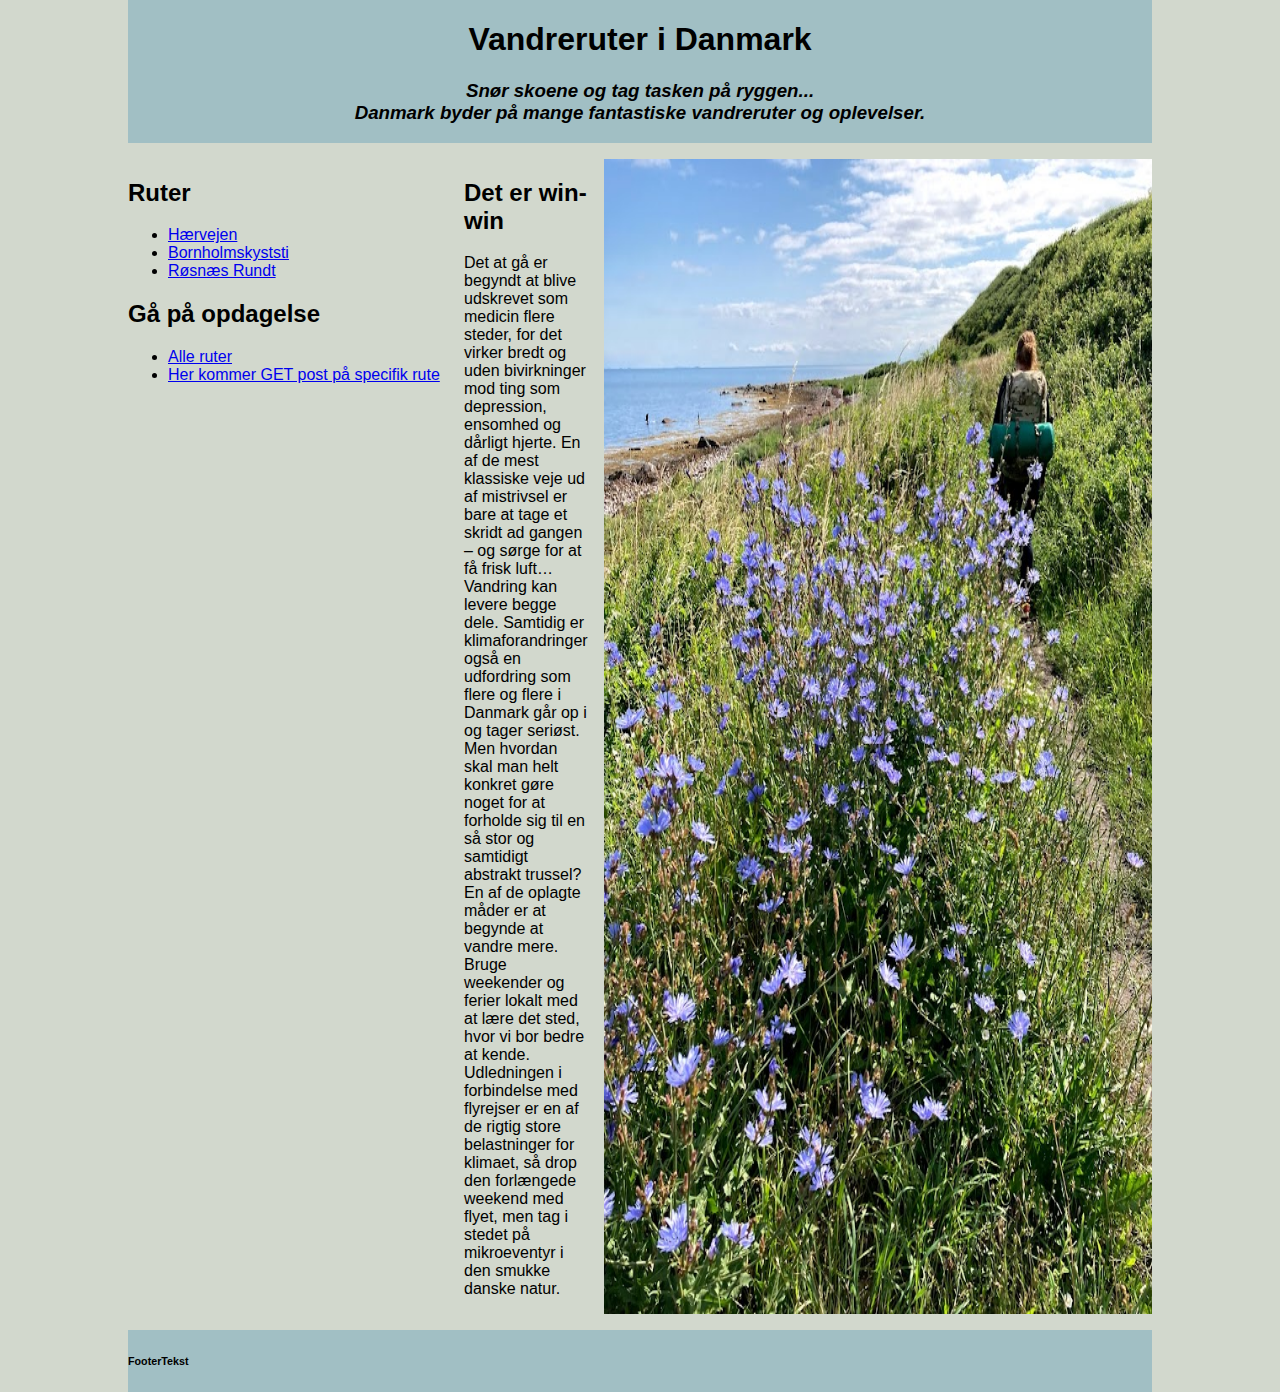
<file: src/main/resources/static/index.html>
<!DOCTYPE html>
<html lang="en">
<head>
    <meta charset="UTF-8">
    <title>TouristGuideAPI-MMH</title>
    <link rel="stylesheet" href="styles.css">

</head>
<body>

<!---------------------------HEADER-------------------------------------->
<header>
    <h1>Vandreruter i Danmark</h1>
    <h3>Snør skoene og tag tasken på ryggen...<br>
        Danmark byder på mange fantastiske vandreruter og oplevelser.</h3>
</header>

<!---------------------------NAV-------------------------------------->
<nav>
    <h2>Ruter</h2>
    <ul>
        <li><a href="hærvejen.html">Hærvejen</a></li>
        <li><a href="kyststiBornholm.html">Bornholmskyststi</a></li>
        <li><a href="røsnæsRundt.html">Røsnæs Rundt</a></li>
    </ul>
    <h2>Gå på opdagelse</h2>
    <ul>
        <li><a href="http://localhost:8080/attractions">Alle ruter</a></li>
        <li><a href="http://localhost:8080/attractions/">Her kommer GET post på specifik rute</a></li>

    </ul>
</nav>

<!---------------------------MAIN-------------------------------------->
<main>
    <h2>Det er win-win</h2>
    <p>
  Det at gå er begyndt at blive udskrevet som medicin flere steder, for det virker bredt og uden bivirkninger mod ting som depression, ensomhed og dårligt hjerte. En af de mest klassiske veje ud af mistrivsel er bare at tage et skridt ad gangen – og sørge for at få frisk luft… Vandring kan levere begge dele.

  Samtidig er klimaforandringer også en udfordring som flere og flere i Danmark går op i og tager seriøst. Men hvordan skal man helt konkret gøre noget for at forholde sig til en så stor og samtidigt abstrakt trussel?

  En af de oplagte måder er at begynde at vandre mere. Bruge weekender og ferier lokalt med at lære det sted, hvor vi bor bedre at kende. Udledningen i forbindelse med flyrejser er en af de rigtig store belastninger for klimaet, så drop den forlængede weekend med flyet, men tag i stedet på mikroeventyr i den smukke danske natur.
</p>
</main>
<!---------------------------IMAGE-------------------------------------->
<div class="image">
    <img src="images/forside.jpg" alt="forsideBillede">
</div>
<!---------------------------FOOTER-------------------------------------->
<footer>
    <h6>FooterTekst</h6>
</footer>

</body>
</html>
</file>
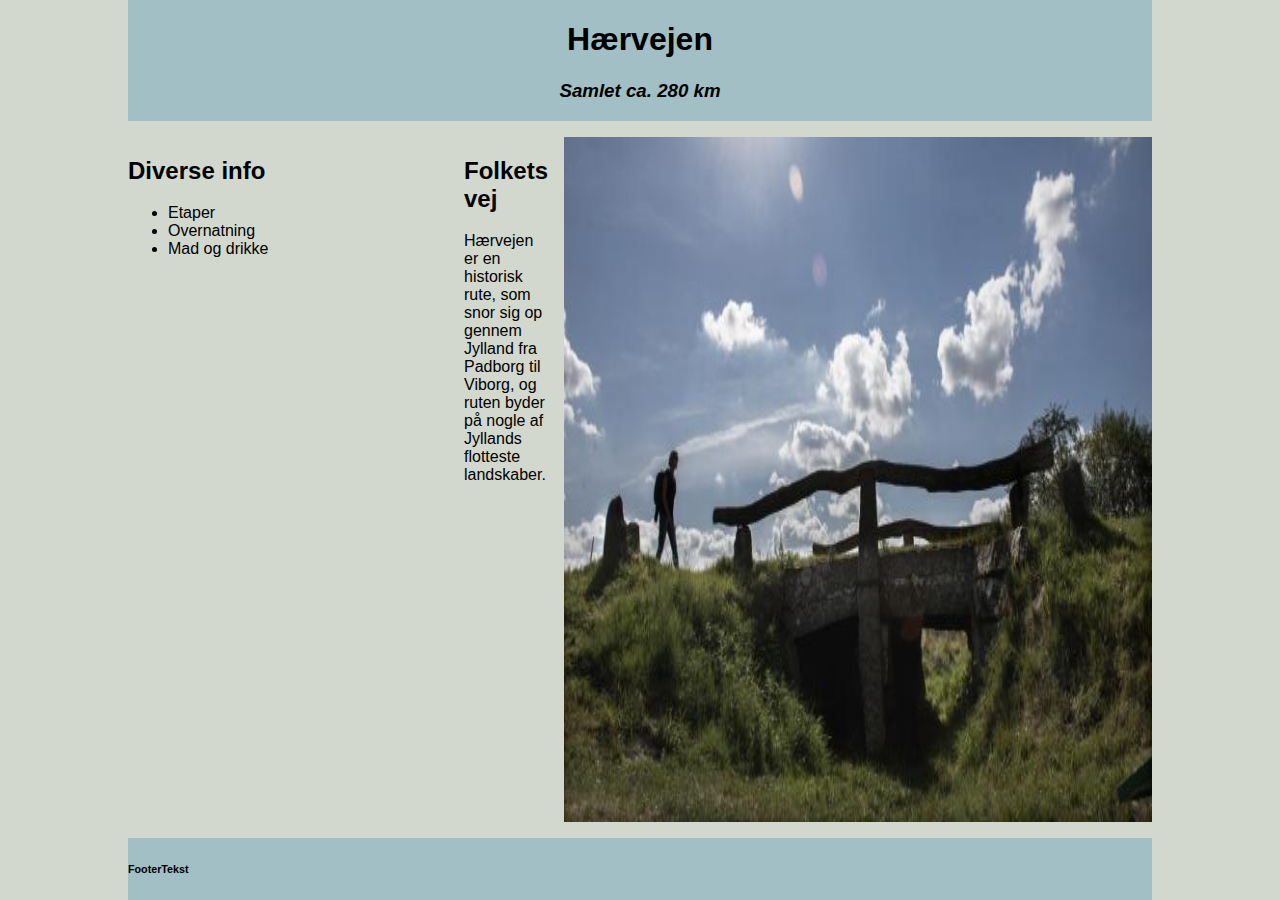
<file: src/main/resources/static/hærvejen.html>
<!DOCTYPE html>
<html lang="en">
<head>
  <meta charset="UTF-8">
  <title>Hærvejen-MMH</title>
  <link rel="stylesheet" href="styles.css">
</head>
<body>
<!---------------------------HEADER-------------------------------------->
<header>
  <h1>Hærvejen</h1>
  <h3>Samlet ca. 280 km</h3>
</header>

<!---------------------------NAV-------------------------------------->
<nav>
  <h2>Diverse info</h2>
  <ul>
    <li>Etaper</li>
    <li>Overnatning</li>
    <li>Mad og drikke</li>
  </ul>
</nav>

<!---------------------------MAIN-------------------------------------->
<main>
  <h2>Folkets vej</h2>
  <p>
    Hærvejen er en historisk rute, som snor sig op gennem Jylland fra Padborg til Viborg, og ruten byder på nogle af
    Jyllands flotteste landskaber.
  </p>
</main>
<!---------------------------IMAGE-------------------------------------->
<div class="image">
  <img src="images/hærvejen_photo_Hærvejen.jpg" alt="hærvejen">
</div>
<!---------------------------FOOTER-------------------------------------->
<footer>
  <h6>FooterTekst</h6>
</footer>


</body>
</html>
</file>
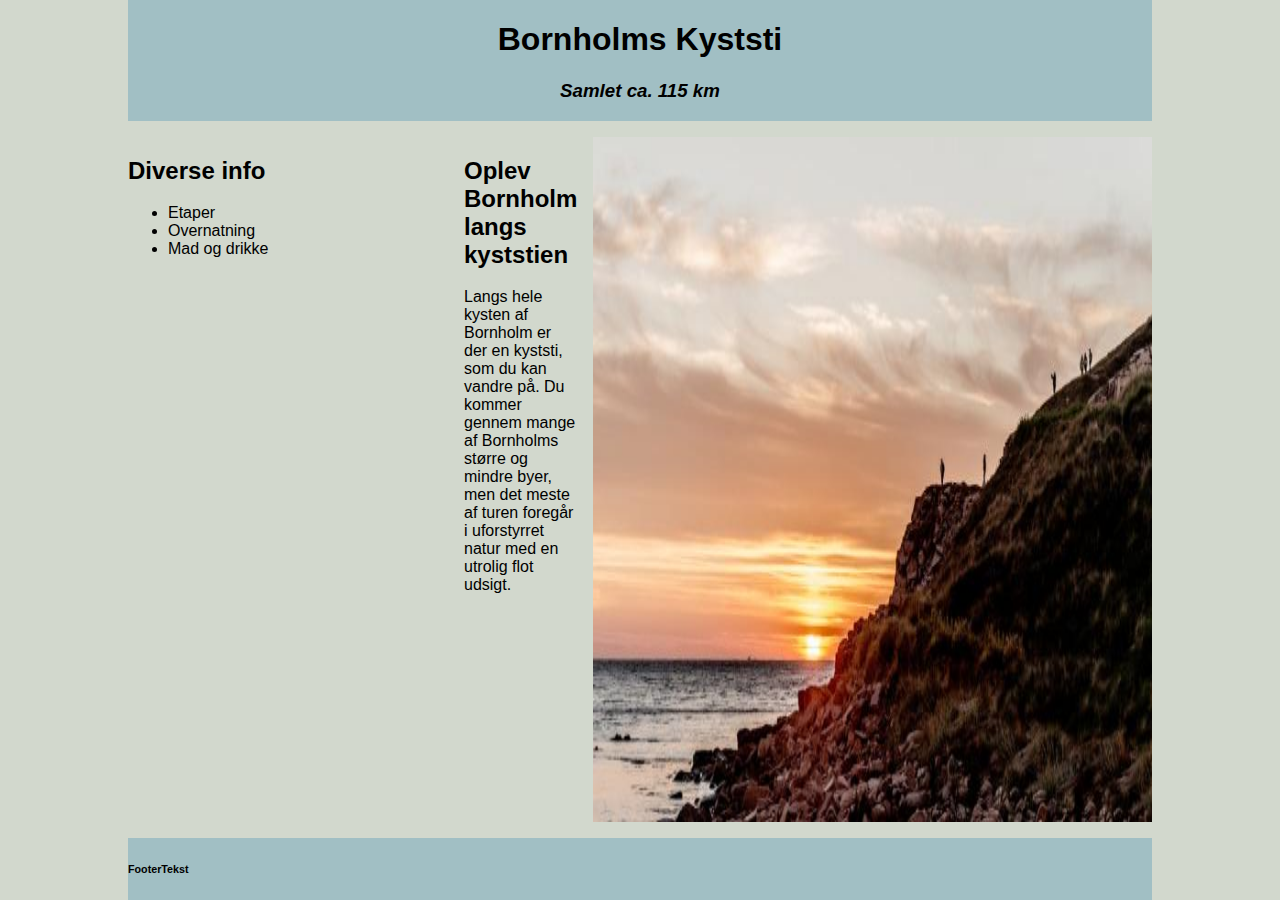
<file: src/main/resources/static/kyststiBornholm.html>
<!DOCTYPE html>
<html lang="en">
<head>
  <meta charset="UTF-8">
  <title>TouristGuideAPI-MMH</title>
  <link rel="stylesheet" href="styles.css">
</head>
<body>
<!---------------------------HEADER-------------------------------------->
<header>
  <h1>Bornholms Kyststi</h1>
  <h3>Samlet ca. 115 km</h3>
</header>

<!---------------------------NAV-------------------------------------->
<nav>
  <h2>Diverse info</h2>
  <ul>
    <li>Etaper</li>
    <li>Overnatning</li>
    <li>Mad og drikke</li>
  </ul>
</nav>

<!---------------------------MAIN-------------------------------------->
<main>
  <h2>Oplev Bornholm langs kyststien</h2>
  <p>
    Langs hele kysten af Bornholm er der en kyststi, som du kan vandre på. Du kommer gennem mange af Bornholms
    større og mindre byer, men det meste af turen foregår i uforstyrret natur med en utrolig flot udsigt.

  </p>
</main>
<!---------------------------IMAGE-------------------------------------->
<div class="image">
  <img src="images/Bornholm.jpg" alt="bornholm">
</div>
<!---------------------------FOOTER-------------------------------------->
<footer>
  <h6>FooterTekst</h6>
</footer>


</body>
</html>
</file>
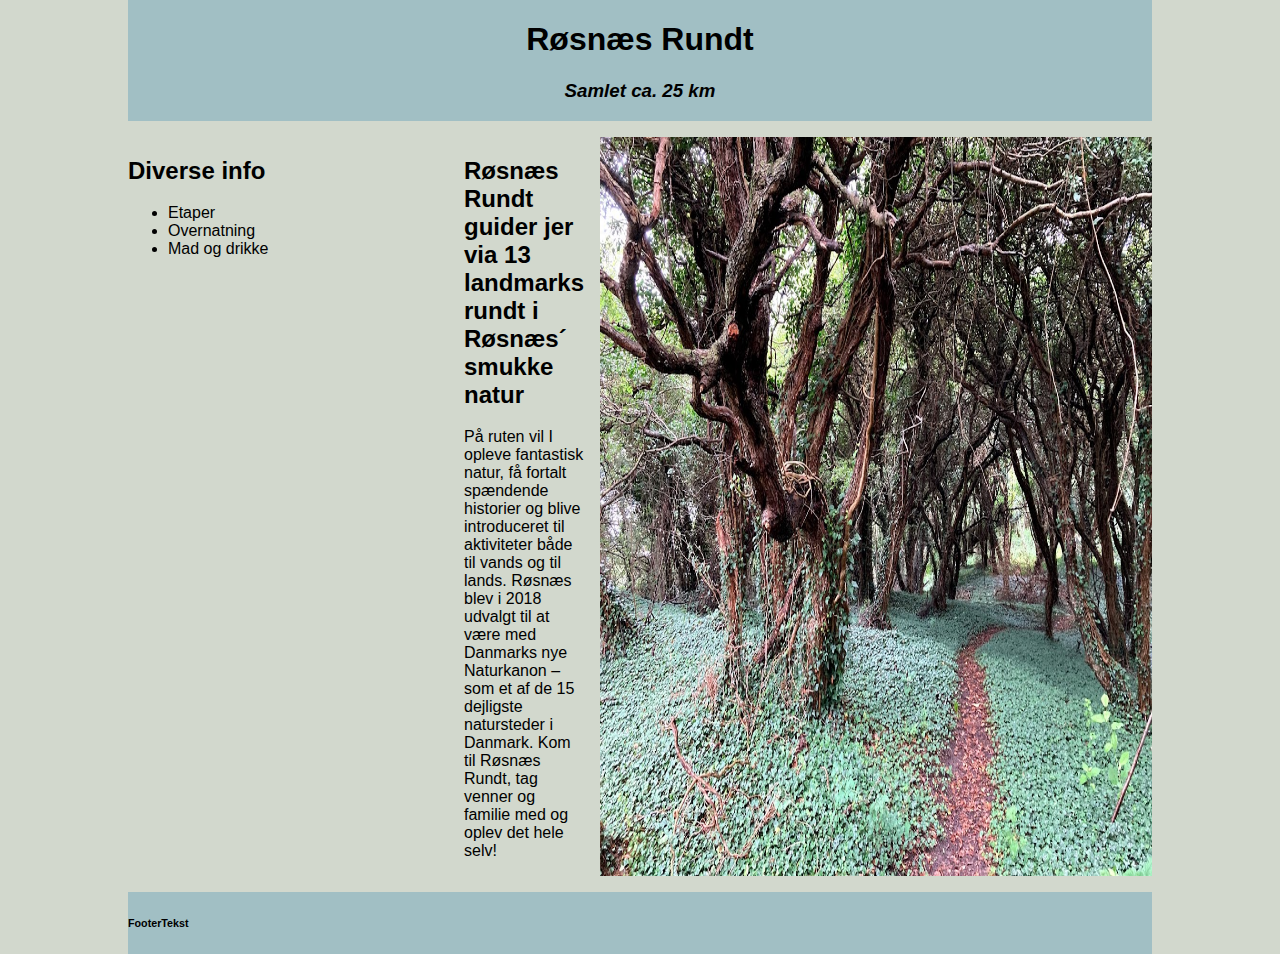
<file: src/main/resources/static/røsnæsRundt.html>
<!DOCTYPE html>
<html lang="en">
<head>
  <meta charset="UTF-8">
  <title>Røsnæs-MMH</title>
  <link rel="stylesheet" href="styles.css">
</head>
<body>
<!---------------------------HEADER-------------------------------------->
<header>
  <h1>Røsnæs Rundt</h1>
  <h3>Samlet ca. 25 km</h3>
</header>

<!---------------------------NAV-------------------------------------->
<nav>
  <h2>Diverse info</h2>
  <ul>
    <li>Etaper</li>
    <li>Overnatning</li>
    <li>Mad og drikke</li>
  </ul>
</nav>

<!---------------------------MAIN-------------------------------------->
<main>
  <h2>Røsnæs Rundt guider jer via 13 landmarks rundt i Røsnæs´ smukke natur</h2>
  <p>
    På ruten vil I opleve fantastisk natur, få fortalt spændende historier og blive introduceret til aktiviteter
    både til vands og til lands.

    Røsnæs blev i 2018 udvalgt til at være med Danmarks nye Naturkanon – som et af de 15 dejligste natursteder i
    Danmark. Kom til Røsnæs Rundt, tag venner og familie med og oplev det hele selv!
  </p>
</main>
<!---------------------------IMAGE-------------------------------------->
<div class="image">
  <img src="images/røsnæs.jpg" alt="Røsnæs">
</div>
<!---------------------------FOOTER-------------------------------------->
<footer>
  <h6>FooterTekst</h6>
</footer>


</body>
</html>
</file>
<file: src/main/resources/static/styles.css>
/* diverse variable til styling*/
:root { /*når CSS-variable angives her med :root og --foran variabel navn, så kan de anvendes i hele stylesheet ved at angive i var(variabelNavn)*/
    --primary-color: #D2D8CD; /*Celeste*/
    --secondary-color: #A1BFC4; /*Opal*/
    --first-contrast-color: #4C5630; /*Verdigris*/
    --second-contrast-color: #8A93CB; /*Polo Blue*/
    --padding-default: 10px; /*padding er afstand mellem indhold i celle og til kant, hvor grid-gap er afstand mellem cellerne i grid*/
    --font-family: Verdana, Tahoma, sans-serif; /*første prioritet af skrifttype er Verdana, herefter Tahoma (i sans-serif serien)*/
}

/* Mobile first layout */
body {
    min-height: 100vh; /* Sæt body-højden til mindst 100% af skærmhøjden */
    display: grid; /* Aktiverer grid-layout */
    grid-gap: 1em; /* Mellemrum mellem grid-områder. 1em her betyder at afstanden er lig med skriftstr brugt i body tekst*/
    grid-template-areas:
        'header' /* Headeren fylder hele bredden */
        'nav' /* Navigationen fylder hele bredden */
        'main' /* Hovedindholdet fylder hele bredden */
        'image' /* Her vil jeg gerne have noget visuelt*/
        'footer'; /* Footer fylder hele bredden */
    grid-template-rows: auto auto 1fr auto auto;
    /* Højden på rækkerne.
       Række header, nav og footer vil få en automatisk højde, som matcher deres indhold. Række main vil udfylde resten */
    grid-template-columns: 1fr; /* Kun én kolonne */
}

/* bruges hvis min-width er 40em eller større */
@media (min-width: 40em) {
    body {
        /* Horisontal centrering, 80% bredde */
        width: 80%;
        margin: 0 auto;

        grid-template-areas:
        'header header header' /* Headeren fylder alle kolonner */
        'nav main image' /* Navigationen til venstre, hovedindhold i midten og image til højre */
        'footer footer footer'; /* Footer fylder alle kolonner */
        grid-template-columns: 20em 1fr 40fr; /* Tre kolonner: nav er 20 em bred, image er 40em bred, main fylder resten */
        grid-template-rows: auto 1fr auto; /* Højden på rækkerne */
    }
}

/* placering af de forskellige indholdsområder i grid*/
header {
    grid-area: header;
    background-color: var(--secondary-color);
}

nav {
    grid-area: nav;
}

main {
    grid-area: main;
}
.image {
    grid-area: image;
    display: flex;
    justify-content: center;
}
.image img {
    max-width: 100%;
    height: auto;
}

footer {
    grid-area: footer;
    background-color: var(--secondary-color);
}

/* det visuelle i form af skrift og farver */
body {
    background-color: var(--primary-color);
    font-family: var(--font-family);
}
h1{
    text-align: center;

}
h2{

}
h3{
    text-align: center;
    font-style: italic;

}
</file>
